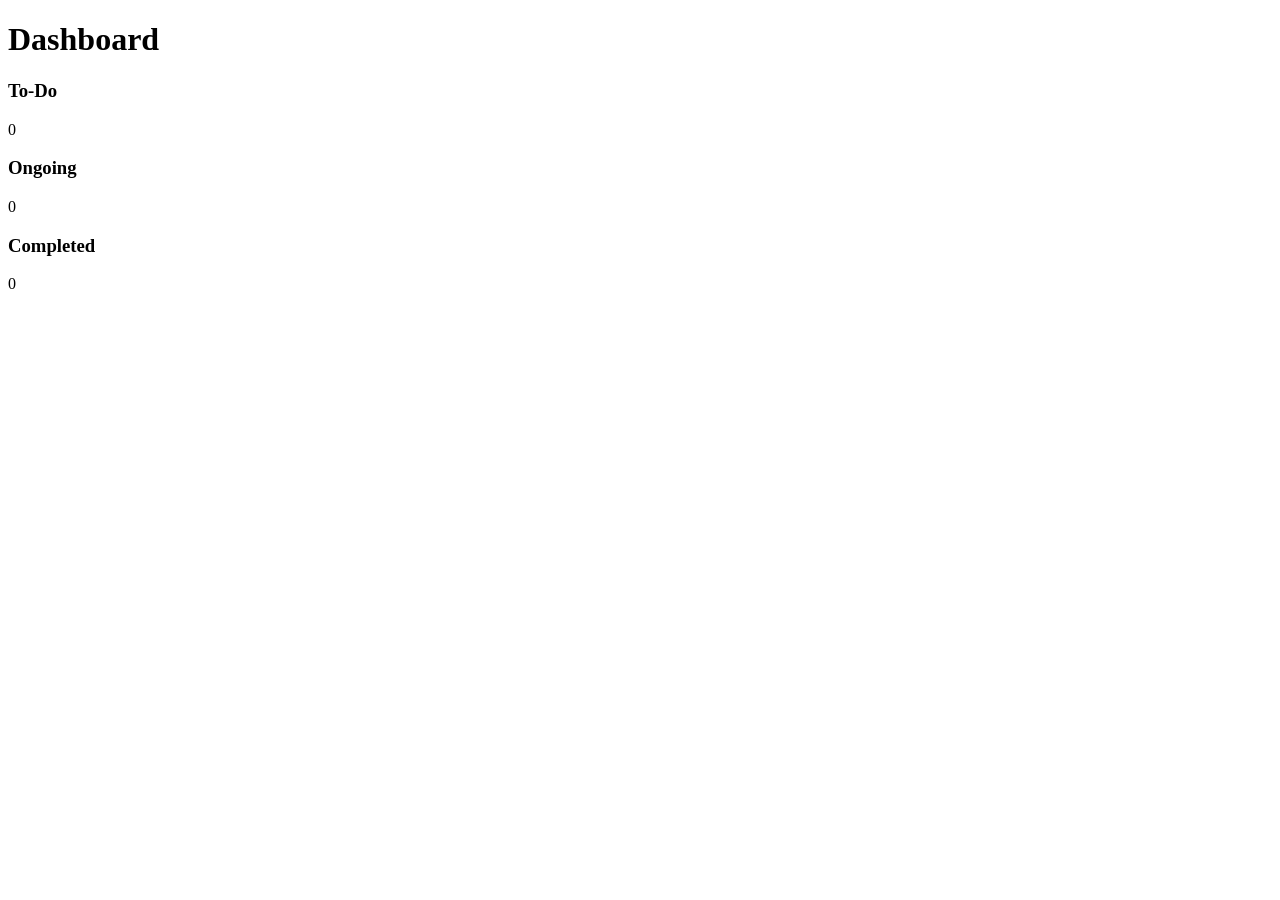
<file: module6/taskManager/src/main/resources/templates/dashboard.html>
<!DOCTYPE html>
<html xmlns:th="http://www.thymeleaf.org">
<head>
    <meta charset="UTF-8">
    <title th:text="#{task.label.title}">Task Manager</title>
    <link th:href="@{/css/main.css}" rel="stylesheet">

</head>
<body>
<header th:insert="~{fragments/nav :: navbar}"></header>
<main class="container">
    <h1>Dashboard</h1>
    <div class="task-grid">
        <div class="task-card">
            <h3>To-Do</h3>
            <p th:text="${todoCount}">0</p>
        </div>
        <div class="task-card">
            <h3>Ongoing</h3>
            <p th:text="${ongoingCount}">0</p>
        </div>
        <div class="task-card">
            <h3>Completed</h3>
            <p th:text="${completedCount}">0</p>
        </div>
    </div>
</main>
<footer th:replace="~{fragments/footer :: footer}"></footer>
</body>
</html>
</file>
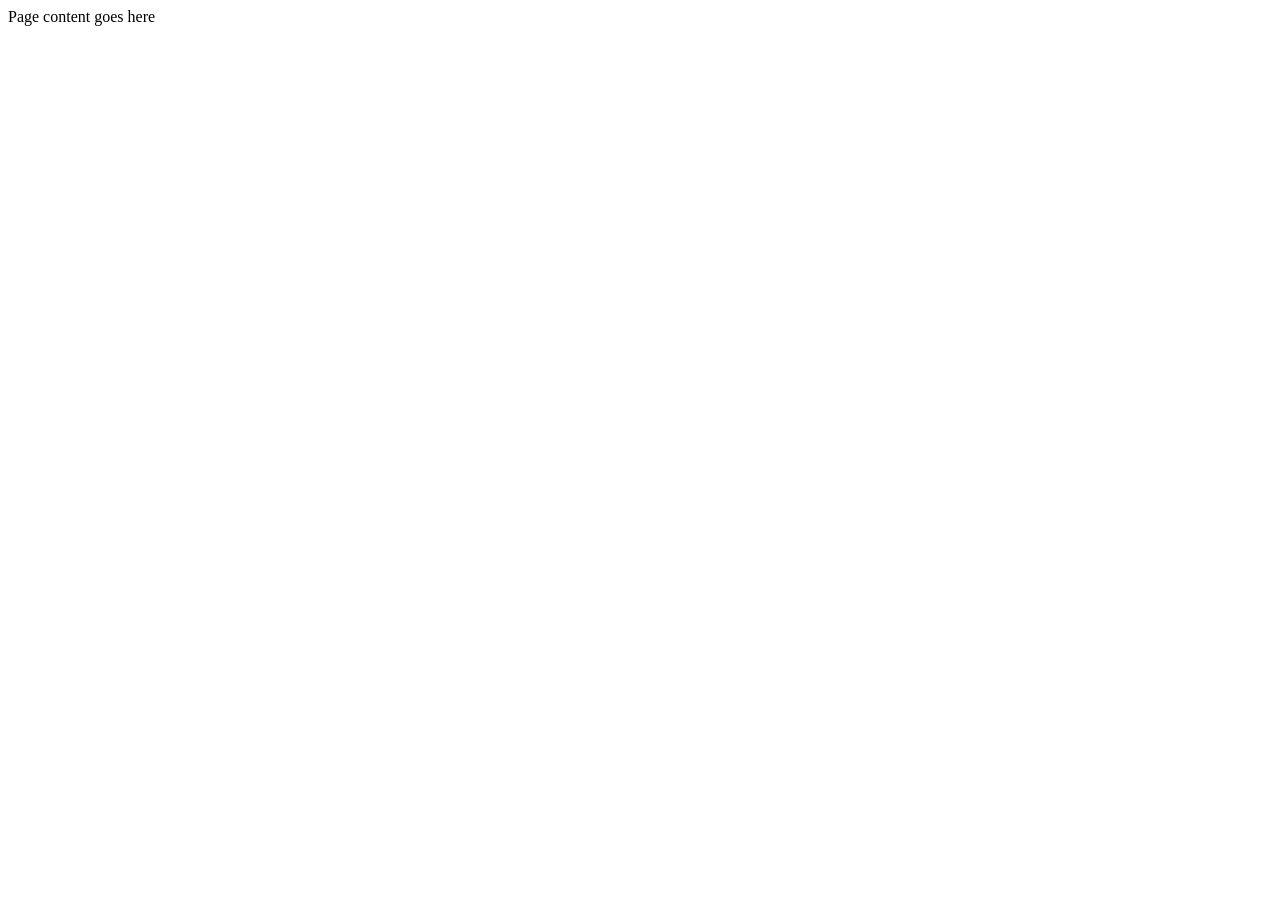
<file: module6/taskManager/src/main/resources/templates/layout/base.html>
<!-- src/main/resources/templates/layout/base.html -->
<!DOCTYPE html>
<html xmlns:th="http://www.thymeleaf.org">
<head>
    <meta charset="UTF-8">
    <title th:text="${pageTitle} + ' | TaskManager'">TaskManager</title>
    <link th:href="@{/css/main.css}" rel="stylesheet">
</head>

<body>
    <header th:replace="~{fragments/nav :: navbar}"></header>

        <main class="container">
            <!-- Each page inserts its content here via th:replace -->
            <div th:fragment="content">Page content goes here</div>
        </main>

    <footer th:replace="~{fragments/footer :: footer}"></footer>
    <script th:src="@{/js/main.js}" defer></script>
</body>
</html>
</file>
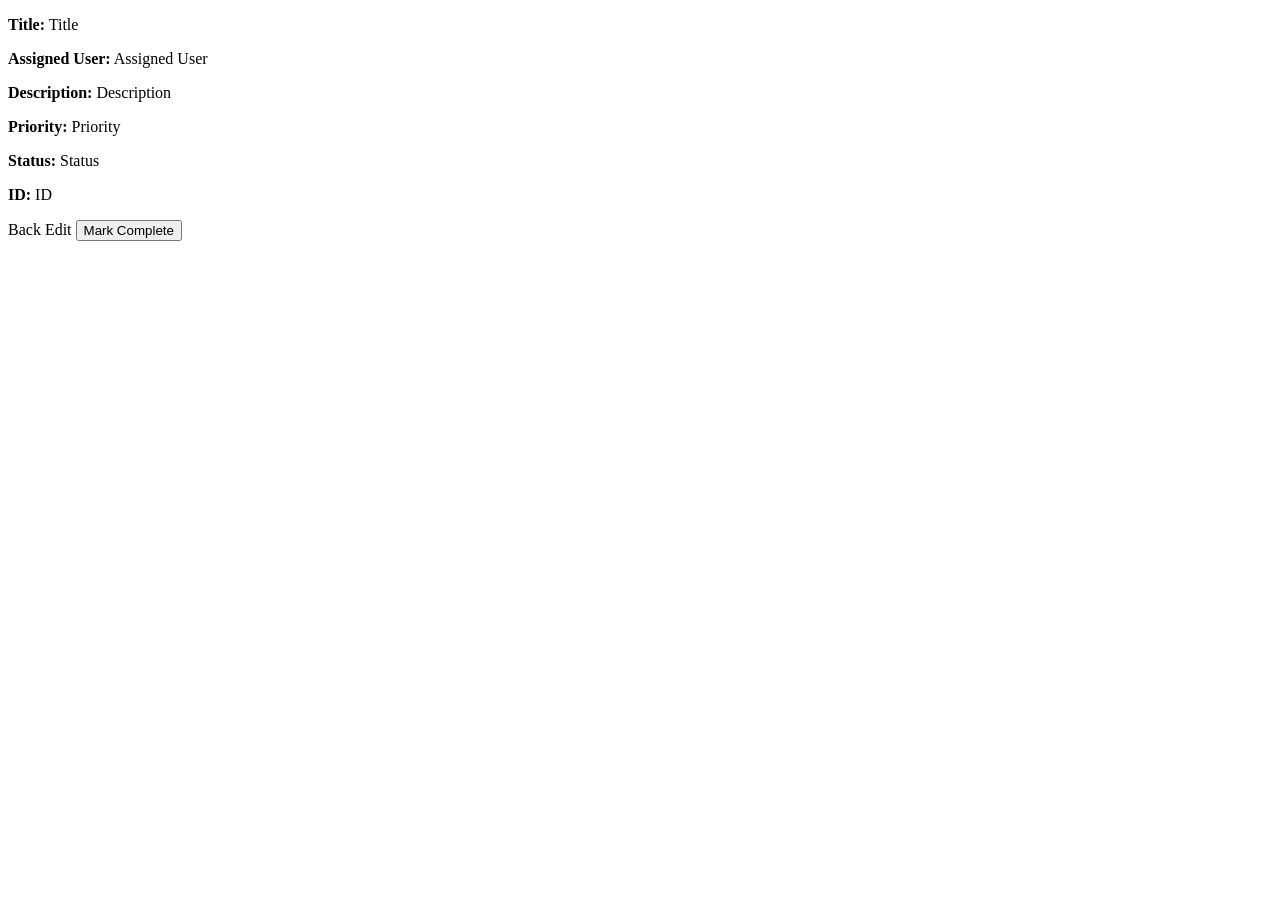
<file: module6/taskManager/src/main/resources/templates/tasks/detail.html>
<!DOCTYPE html>
<html xmlns:th="http://www.thymeleaf.org">
<head>
    <meta charset="UTF-8">
    <title th:text="${pageTitle}">Task Details</title>
    <link th:href="@{/css/main.css}" rel="stylesheet">
</head>

<body>
<header th:replace="~{fragments/nav :: navbar}"></header>
<main class="container">
    <div class="task-detail">
        <div class="task-card">
            <p><strong>Title:</strong> <span th:text="${task.title}">Title</span></p>
            <p><strong>Assigned User:</strong> <span th:text="${task.assignedUsername}">Assigned User</span></p>
            <p><strong>Description:</strong> <span th:text="${task.description}">Description</span></p>
            <p><strong>Priority:</strong> <span th:text="${task.priority}">Priority</span></p>
            <p><strong>Status:</strong> <span th:text="${task.status}">Status</span></p>
            <p><strong>ID:</strong> <span th:text="${task.id}">ID</span></p>
            <div class="task-actions">
                <a class="btn btn-secondary" th:href="@{/tasks}">Back</a>
                <a class="btn btn-primary" th:href="@{/tasks/{id}/edit(id=${task.id})}">Edit</a>
                <button class="btn btn-complete"
                        th:attr="data-task-id=${task.id}"
                        th:unless="${task.status.name() == 'COMPLETED'}">
                    Mark Complete
                </button>
            </div>
        </div>
    </div>
</main>
<footer th:replace="~{fragments/footer :: footer}"></footer>
</body>
<script th:src="@{/js/main.js}"></script>
</html>
</file>
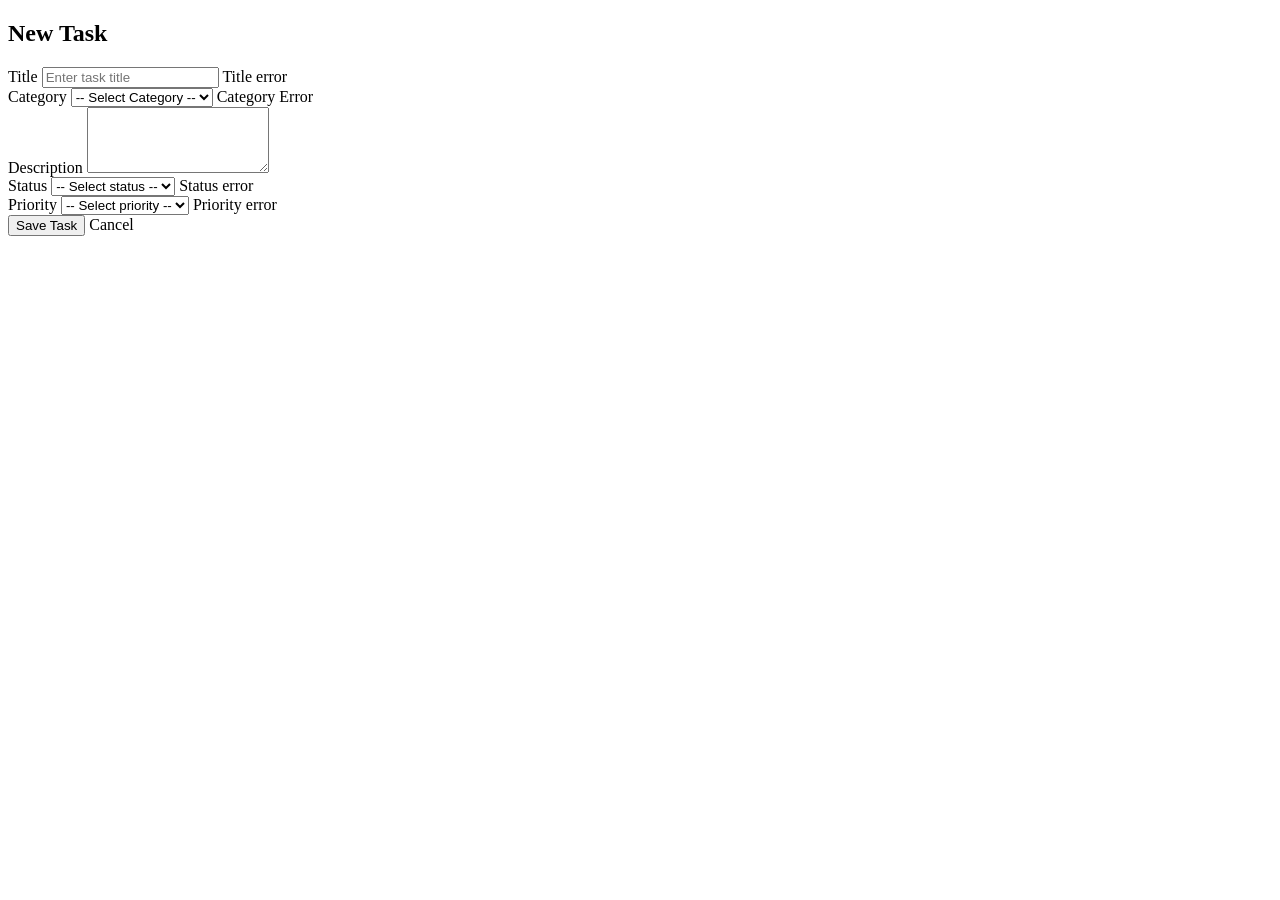
<file: module6/taskManager/src/main/resources/templates/tasks/form.html>
<!-- src/main/resources/templates/tasks/form.html -->

<!DOCTYPE html>

<html xmlns:th="http://www.thymeleaf.org">

<head>
    <meta charset="UTF-8">
    <title th:text="${pageTitle}">Task Form</title>
    <link th:href="@{/css/main.css}" rel="stylesheet">
</head>
<body>
<header th:replace="~{fragments/nav :: navbar}"></header>


<main class="container">
    <h2 th:text="${pageTitle}">New Task</h2>

    <form th:action="${task.id != null} ? @{/tasks/{id}(id=${task.id})} : @{/tasks}" th:object="${task}" method="post" class="task-form">

        <div class="form-group">
            <label for="title">Title</label>
            <input type="text" th:field="*{title}"
                   th:classappend="${#fields.hasErrors('title')} ? 'input-error' : ''"
                   placeholder="Enter task title">
            <span class="error-text" th:if="${#fields.hasErrors('title')}" th:errors="*{title}">
                Title error
            </span>
        </div>

        <div class="form-group">
            <label for="Category"> Category </label>
            <select th:field="*{category}">
                <option value="">-- Select Category --</option>
                <option th:each="c : ${categories}" th:value="${c.id}" th:text="${c.name}"></option>
            </select>

            <span class="error-text" th:if="${#fields.hasErrors('category')}" th:errors="*{category}">Category Error</span>
        </div>


        <div class="form-group">
            <label for="description">Description</label>
            <textarea th:field="*{description}" rows="4"></textarea>
        </div>

        <div class="form-group">
            <label for="status"> Status </label>
            <select th:field="*{status}">
                <option value="">-- Select status --</option>
                <option th:each="s : ${status}" th:value="${s}" th:text="${s}"></option>
            </select>
            <span class="error-text" th:if="${#fields.hasErrors('status')}" th:errors="*{status}">Status error</span>
        </div>

        <div class="form-group">
            <label for="priority">Priority</label>
            <select th:field="*{priority}">
                <option value="">-- Select priority --</option>
                <option th:each="p : ${priority}" th:value="${p}" th:text="${p}"></option>
            </select>

            <span class="error-text" th:if="${#fields.hasErrors('priority')}" th:errors="*{priority}">Priority error</span>
        </div>

        <button type="submit" class="btn btn-primary">Save Task</button>
        <a th:href="@{/tasks}" class="btn btn-secondary">Cancel</a>

    </form>
</main>
<footer th:replace="~{fragments/footer :: footer}"></footer>
</body>
</html>
</file>
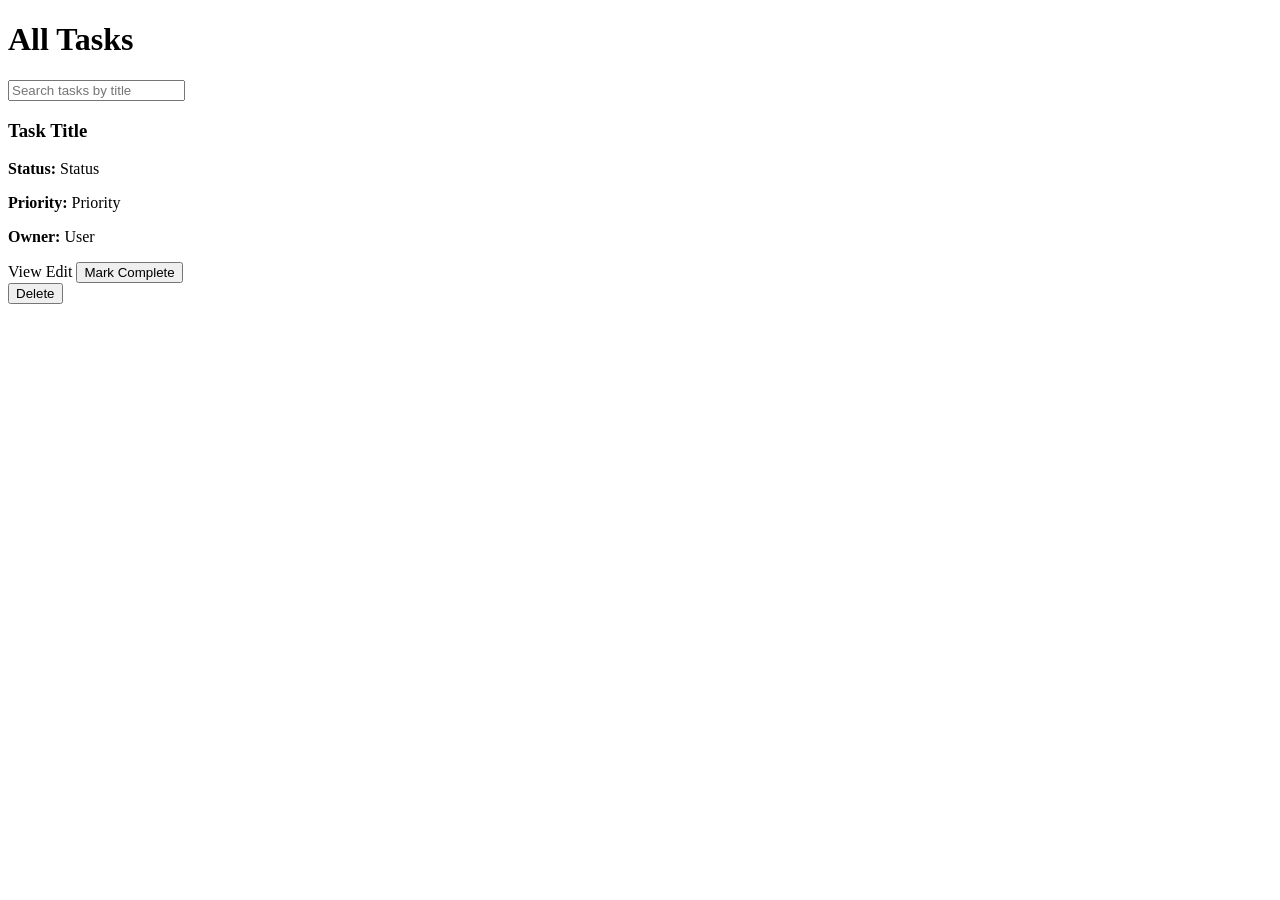
<file: module6/taskManager/src/main/resources/templates/tasks/list.html>
<!DOCTYPE html>
<html xmlns:th="http://www.thymeleaf.org">
<head>
    <meta charset="UTF-8">
    <title th:text="${pageTitle}">All Tasks</title>
    <link th:href="@{/css/main.css}" rel="stylesheet">
</head>

<body>
<header th:replace="~{fragments/nav :: navbar}"></header>

<main class="container">
    <h1 th:text="${pageTitle}">All Tasks</h1>
    <input id="task-search" type="text" placeholder="Search tasks by title" class="search-input">

    <div class="task-grid">
            <div th:each="tasks : ${task}" class="task-card" th:classappend="${tasks.status.name() == 'COMPLETED'} ? ' done' : ''">

                <h3 class="task-title" th:text="${tasks.title}">Task Title</h3>
                <p><strong>Status:</strong> <span th:text="${tasks.status}">Status</span></p>
                <p><strong>Priority:</strong> <span th:text="${tasks.priority}">Priority</span></p>
                <p><strong>Owner:</strong> <span th:text="${tasks.assignedUsername}">User</span></p>

                <div class="task-actions">
                    <a class="btn btn-view" th:href="@{/tasks/{id}(id=${tasks.id})}">View</a>
                    <a class="btn btn-edit" th:href="@{/tasks/{id}/edit(id=${tasks.id})}">Edit</a>

                    <button class="btn btn-complete"
                            th:attr="data-task-id=${tasks.id}"
                            th:unless="${tasks.status.name() == 'COMPLETED'}">
                        Mark Complete
                    </button>

                    <form th:action="@{/tasks/{id}/del(id=${tasks.id})}" method="post">
                        <button type="submit" class="btn btn-danger" onclick="return confirm('Delete this task?');">Delete</button>
                    </form>
                </div>

            </div>
    </div>
</main>
<footer th:replace="~{fragments/footer :: footer}"></footer>
</body>
<script th:src="@{/js/main.js}"></script>
</html>
</file>
